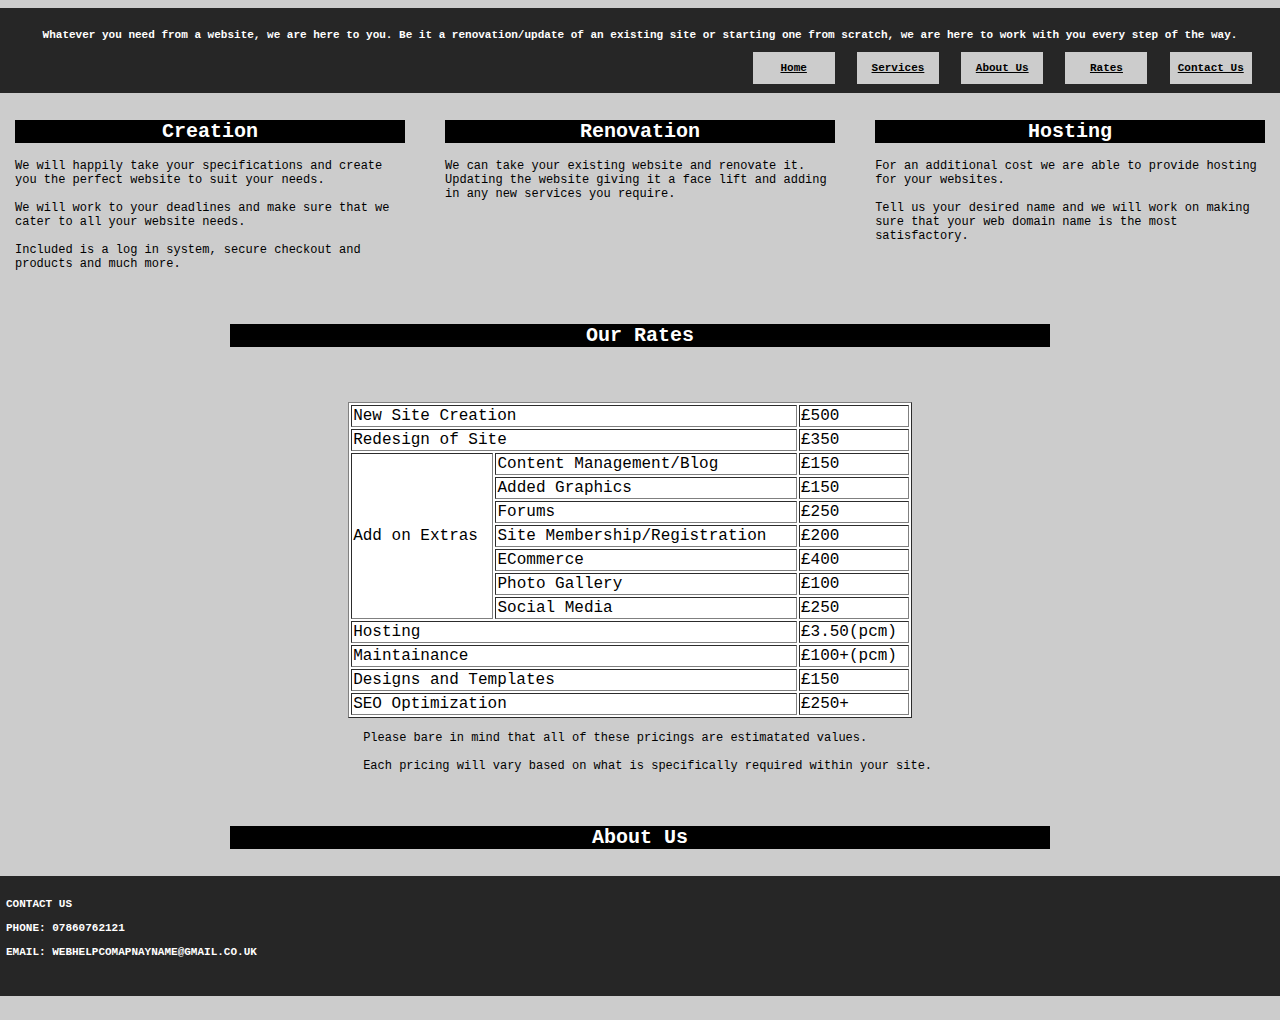
<file: index.html>
<!DOCTYPE html>
<html>

	<head>
		<meta http-equiv="X-UA-Compatible" content="IE=edge">
    	<meta name="viewport" content="width=device-width, initial-scale=1">
		<link rel="stylesheet" href="Main.css">
		<title>LordTittley Web Design</title>
	</head>
	
	<body>
		<div class="header">
			<p>Whatever you need from a website, we are here to you. Be it a renovation/update of an existing site or starting one from scratch, we are here to work with you every step of the way.</p>
				<ul class="pull-right">
					<li><a href="contactus.html">Contact Us</a></li>
					<li><a href="rates.html">Rates</a></li>
					<li><a href="aboutus.html">About Us</a></li>
					<li><a href="services.html">Services</a></li>
					<li><a href="index.html">Home</a></li>
				</ul>
			</p>
		</div>
		<div class="jumbotron">
      		<div class="container">
      			<div class="section group">
					<div class="col span_1_of_3">
						<h1>Creation</h1>
						<p>We will happily take your specifications and create you the perfect website to suit your needs.</p>
						<p>We will work to your deadlines and make sure that we cater to all your website needs.</p>
						<p>Included is a log in system, secure checkout and products and much more.</p>
					</div>	
					<div class="col span_1_of_3">
						<h1>Renovation</h1>
						<p>We can take your existing website and renovate it. Updating the website giving it a face lift and adding in any new services you require.</p>
					</div>
					<div class="col span_1_of_3">
						<h1>Hosting</h1>
						<p>For an additional cost we are able to provide hosting for your websites.</p>
						<p>Tell us your desired name and  we will work on making sure that your web domain name is the most satisfactory.</p>
					</div>	
				</div>	
				<div class="section group">
					<div class="col span_2_of_12">
					</div>
					<div class="col span_8_of_12">
						<h1>Our Rates<h1>
					</div>		
				</div>
				<div class="section group">
					<div class="col span_3_of_12">
					</div>
					<div class="col span_8_of_12">
						<table border="1" width="66.4%" class="maintable">
							<tr>
								<td colspan="2">New Site Creation</td>
								<td>&pound;500</td>
							</tr>
							<tr>
								<td colspan="2">Redesign of Site</td>
								<td>&pound;350</td>
							</tr>
							<tr>
								<td rowspan="7">Add on Extras</td>
								<td>Content Management/Blog</td>
								<td>&pound;150</td>
							</tr>
							<tr>
								<td>Added Graphics</td>
								<td>&pound;150</td>
							</tr>
							<tr>
								<td>Forums</td>
								<td>&pound;250</td>
							</tr>
							<tr>
								<td>Site Membership/Registration</td>
								<td>&pound;200</td>
							</tr>
							<tr>
								<td>ECommerce</td>
								<td>&pound;400</td>
							</tr>
							<tr>
								<td>Photo Gallery</td>
								<td>&pound;100</td>
							</tr>
							<tr>
								<td>Social Media</td>
								<td>&pound;250</td>
							</tr>
							<tr>
								<td colspan="2">Hosting</td>
								<td>&pound;3.50(pcm)</td>
							</tr>
							<tr>
								<td colspan="2">Maintainance</td>
								<td>&pound;100+(pcm)</td>
							</tr>
							<tr>
								<td colspan="2">Designs and Templates</td>
								<td>&pound;150</td>
							</tr>
							<tr>
								<td colspan="2">SEO Optimization</td>
								<td>&pound;250+</td>
							</tr>
						</table>
						<p>Please bare in mind that all of these pricings are estimatated values.</p>
						<p>Each pricing will vary based on what is specifically required within your site.</p>
					</div>
				<div class="section group">
					<div class="col span_2_of_12">
					</div>
						<div class="col span_8_of_12">
							<h1>About Us</h1>
						</div>
				</div>
			</div>
		</div>	
		<div class="footer">
			<br>Contact Us</br>
			<br>Phone: 07860762121</br>
			<br>Email: Webhelpcomapnayname@gmail.co.uk</br>
		</div>	
	</body>
</html>
</file>
<file: Main.css>
body {
  background-color: #CCC;
  margin-left:0;
  margin-right:0;
  
}

.header {
  background-color:#262626;
  color:#fff;
  height:65px;
  font-family: monospace;
  font-size: 11px;
  font-weight: bold;
  text-align: center;
  padding: 10px 6px;
  position:relative;
  z-index:1;
}

.header a {
  display: block;
  width: 70px;
  font-family: monospace;
  font-size: 11px;
  font-weight: bold;
  text-align: center;
  color: #000;
  padding: 10px 6px;
  background-color: #ccc;
}

.header li {
  display:inline;
  float: right;
  margin-right:1%;
  padding-right:10px;
}

.footer {
  background-color:#262626;
  height:100px;
  color: #ffffff;
  font-family: monospace;
  font-size: 11px;
  font-weight: bold;
  text-align: left;
  padding: 10px 6px;
  text-transform: uppercase;
  position:relative;
  z-index:1;
}

.jumbotron h1 {
  color: #ffffff;
  background-color: #000000;
  text-align: center;
  font-size: 20px;
  font-family: Monospace;
  font-weight: bold;
  border-style: solid;
  border-width: 1px 15px 1px 15px;
  border-color: #cccccc;
}

.jumbotron p {
  font-size: 12px;
  font-family: Monospace;
  color: #000000;
  border-style: solid;
  border-width: 1px 15px 1px 15px;
  border-color: #cccccc;
}

.maintable {
  font-family: monospace;
  font-size: 16px;
  background-color: #fff;
  color:#000;
}

.renovation h1 {
  color: #ffffff;
  background-color: #000000;
  font-size:20px;
  font-family: monospace;
  font-weight: bold;
}

.renovation p {
  font-size: 12px;
  font-family: monospace;
  color: #000000;
}

/*  SECTIONS  */
.section {
  clear: both;
  padding: 0px;
  margin: 0px;
}

/*  COLUMN SETUP  */
.col {
  display: block;
  float:left;
  margin: 1% 0 1% 0.8%;
}
.col:first-child { margin-left: 0; }


/*  GROUPING  */
.group:before,
.group:after {
  content:"";
  display:table;
}
.group:after {
  clear:both;
}
.group {
    zoom:1; /* For IE 6/7 */
}
                                               
          
/*  GRID OF THREE  */
.span_3_of_3 {
  width: 100%;
}
.span_2_of_3 {
  width: 66.4%;
}
.span_1_of_3 {
  width: 32.8%;
}

/*  GO FULL WIDTH AT LESS THAN 480 PIXELS */

@media only screen and (max-width: 480px) {
  .col { 
    margin: 1% 0 1% 0%;
  }
}

@media only screen and (max-width: 480px) {
  .span_3_of_3 {
    width: 100%; 
  }
  .span_2_of_3 {
    width: 100%; 
  }
  .span_1_of_3 {
    width: 100%;
  }
}

/*  GRID OF TWELVE  */
.span_12_of_12 {
  width: 100%;
}

.span_11_of_12 {
    width: 91.6%;
}
.span_10_of_12 {
    width: 83.2%;
}

.span_9_of_12 {
    width: 74.8%;
}

.span_8_of_12 {
    width: 66.4%;
}

.span_7_of_12 {
    width: 58%;
}

.span_6_of_12 {
    width: 49.6%;
}

.span_5_of_12 {
    width: 41.2%;
}

.span_4_of_12 {
    width: 32.8%;
}

.span_3_of_12 {
    width: 26.4%;
}

.span_2_of_12 {
    width: 16%;
}

.span_1_of_12 {
    width: 7.6%;
}

/*  GO FULL WIDTH AT LESS THAN 480 PIXELS */

@media only screen and (max-width: 480px) {
  .col { 
    margin: 1% 0 1% 0%;
  }
}

@media only screen and (max-width: 480px) {
  .span_12_of_12 {
    width: 100%; 
  }
  .span_11_of_12 {
    width: 100%; 
  }
  .span_10_of_12 {
    width: 100%; 
  }
  .span_9_of_12 {
    width: 100%; 
  }
  .span_8_of_12 {
    width: 100%; 
  }
  .span_7_of_12 {
    width: 100%; 
  }
  .span_6_of_12 {
    width: 100%; 
  }
  .span_5_of_12 {
    width: 100%; 
  }
  .span_4_of_12 {
    width: 100%; 
  }
  .span_3_of_12 {
    width: 100%; 
  }
  .span_2_of_12 {
    width: 100%; 
  }
  .span_1_of_12 {
    width: 100%;
  }
}
</file>
